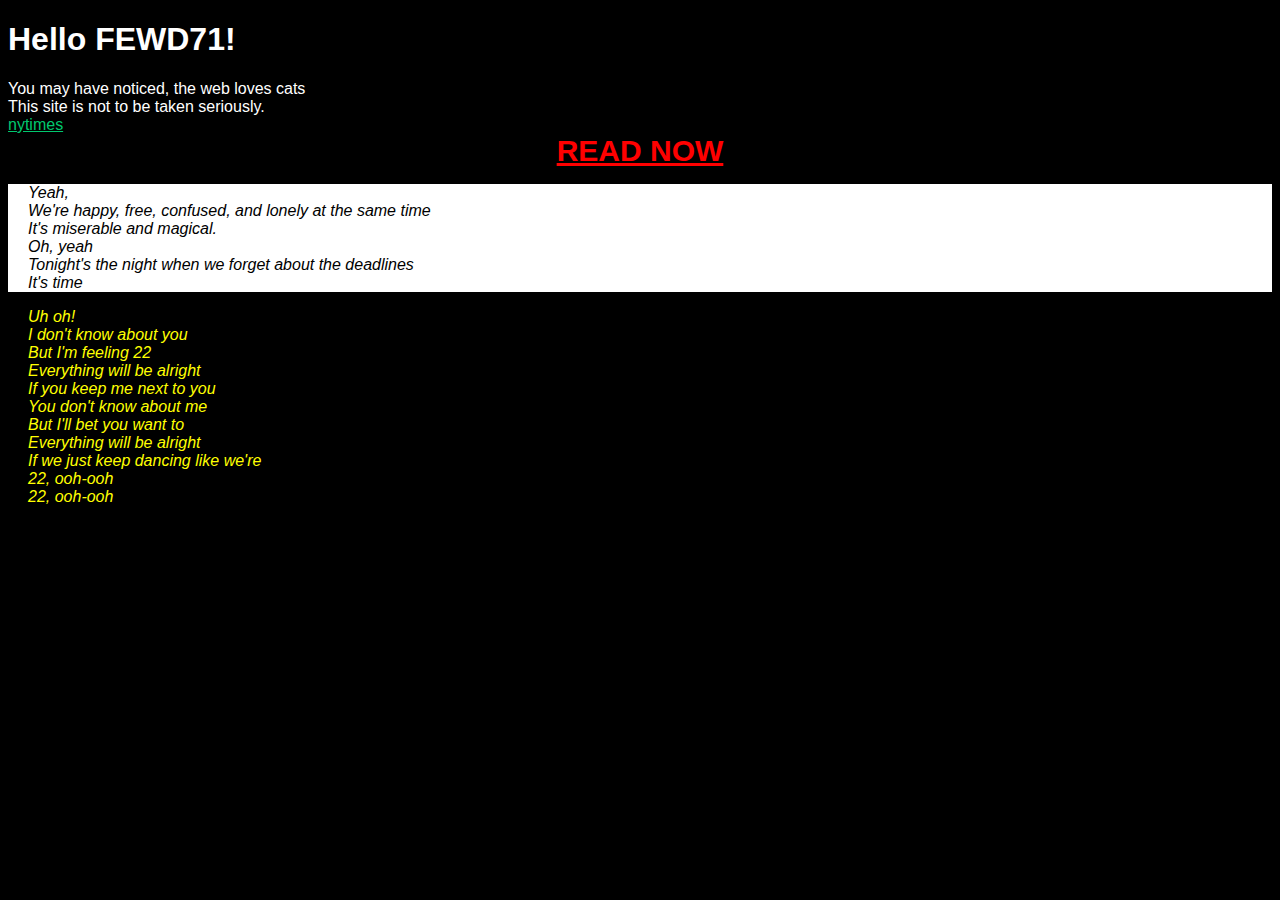
<file: index.html>
<!doctype html>
<html>
	<head>
		<title>My Structure</title>
		<!-- rel = relation; type = not really needed with modern browsers, href = where css file lives -->
		<link rel="stylesheet" type="text/css" href="styles/main.css">
	</head>
	<body>
		<header class="red">
		    <h1>Hello FEWD71!</h1>
		</header>
		<section>You may have noticed, the web loves cats</section>
		<footer>This site is not to be taken seriously.</footer>
		<a href="http://www.nyt.com" target="_blank">NYTimes</a>
		<a class="alert-important" class="no-underline" href="http://www.chase.com" target="_blank">READ NOW</a>
		<p class="odd">
			<span>Yeah,</span>
			<span>We're happy, free, confused, and lonely at the same time</span>
			<span>It's miserable and magical.</span>
			<span>Oh, yeah</span>
			<span>Tonight's the night when we forget about the deadlines</span>
			<span>It's time</span>
		</p>

		<p id="bridge">
			<span>Uh oh!</span>
			<span>I don't know about you</span>
			<span>But I'm feeling 22</span>
			<span>Everything will be alright</span>
			<span>If you keep me next to you</span>
			<span>You don't know about me</span>
			<span>But I'll bet you want to</span>
			<span>Everything will be alright</span>
			<span>If we just keep dancing like we're</span>
			<span>22, ooh-ooh</span>
			<span>22, ooh-ooh</span>
		</p>
	</body>
</html>
</file>
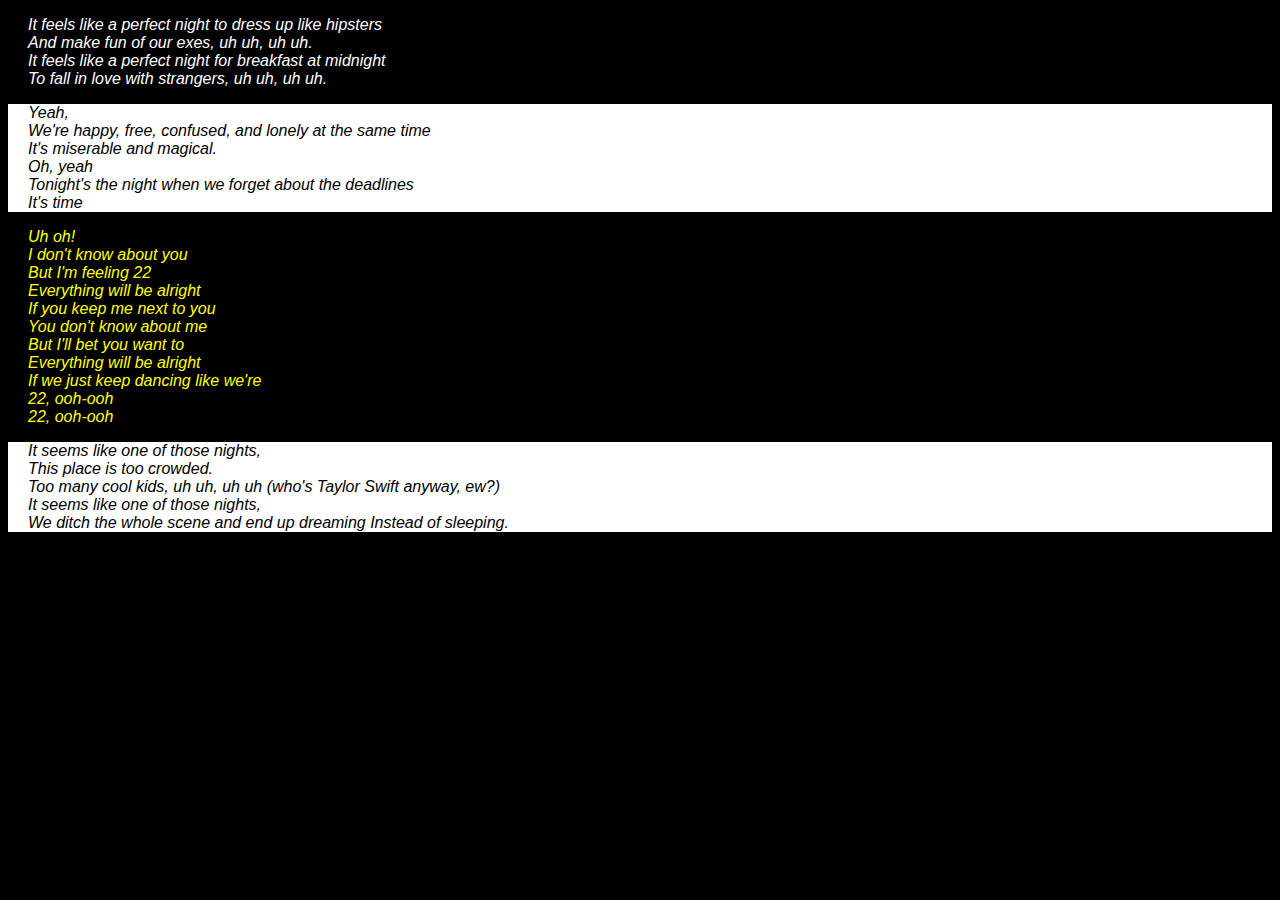
<file: swiftLyrics.html>
<!DOCTYPE html>
<html>
<head>
	<title>Swift Lyrics</title>
		<!-- rel = relation; type = not really needed with modern browsers, href = where css file lives -->
		<link rel="stylesheet" type="text/css" href="styles/main.css">
</head>
	<body>
		<p>
			<span>It feels like a perfect night to dress up like hipsters</span>
			<span>And make fun of our exes, uh uh, uh uh.</span>
			<span>It feels like a perfect night for breakfast at midnight</span>
			<span>To fall in love with strangers, uh uh, uh uh.</span>
		</p>

		<p class="odd">
			<span>Yeah,</span>
			<span>We're happy, free, confused, and lonely at the same time</span>
			<span>It's miserable and magical.</span>
			<span>Oh, yeah</span>
			<span>Tonight's the night when we forget about the deadlines</span>
			<span>It's time</span>
		</p>

		<p id="bridge">
			<span>Uh oh!</span>
			<span>I don't know about you</span>
			<span>But I'm feeling 22</span>
			<span>Everything will be alright</span>
			<span>If you keep me next to you</span>
			<span>You don't know about me</span>
			<span>But I'll bet you want to</span>
			<span>Everything will be alright</span>
			<span>If we just keep dancing like we're</span>
			<span>22, ooh-ooh</span>
			<span>22, ooh-ooh</span>
		</p>

		<p class="odd">
			<span>It seems like one of those nights,</span>
			<span>This place is too crowded.</span>
			<span>Too many cool kids, uh uh, uh uh (who's Taylor Swift anyway, ew?)</span>
			<span>It seems like one of those nights,</span>
			<span>We ditch the whole scene and end up dreaming Instead of sleeping.</span>
		</p>
</body>
</html>
</file>
<file: styles/main.css>
/*
	This is a CSS comment
	Multilined and all
*/
/*
	Guts of a CSS "search query"
	selectorName {
	propertyName: propertyValue;
	}
*/
body {
    background-color: black;
    color: white;
    font-family: "Helvetica";
}

span {
    padding-left: 20px;
    display: block;
    font-style: italic;
}

.odd {
    background-color: white;
    color: black;
}

#bridge {
    font-size: 16px;
    color: yellow;
}

a {
	color: rgb(0, 200, 110);
	text-transform: lowercase;
} /* This is an example of a tagName selector */

.alert-important {
	color: red;
	text-transform: uppercase;
	display: block;
	font-size: 30px;
	font-weight: bold;
	text-decoration: underline;
	text-align: center; /* only works for block elements, not inline */

 } /* This is an examle of a className selector, it is more
 specific than a tagName selector */
 .no-underline {
 	text-decoration: none;
 }
</file>
